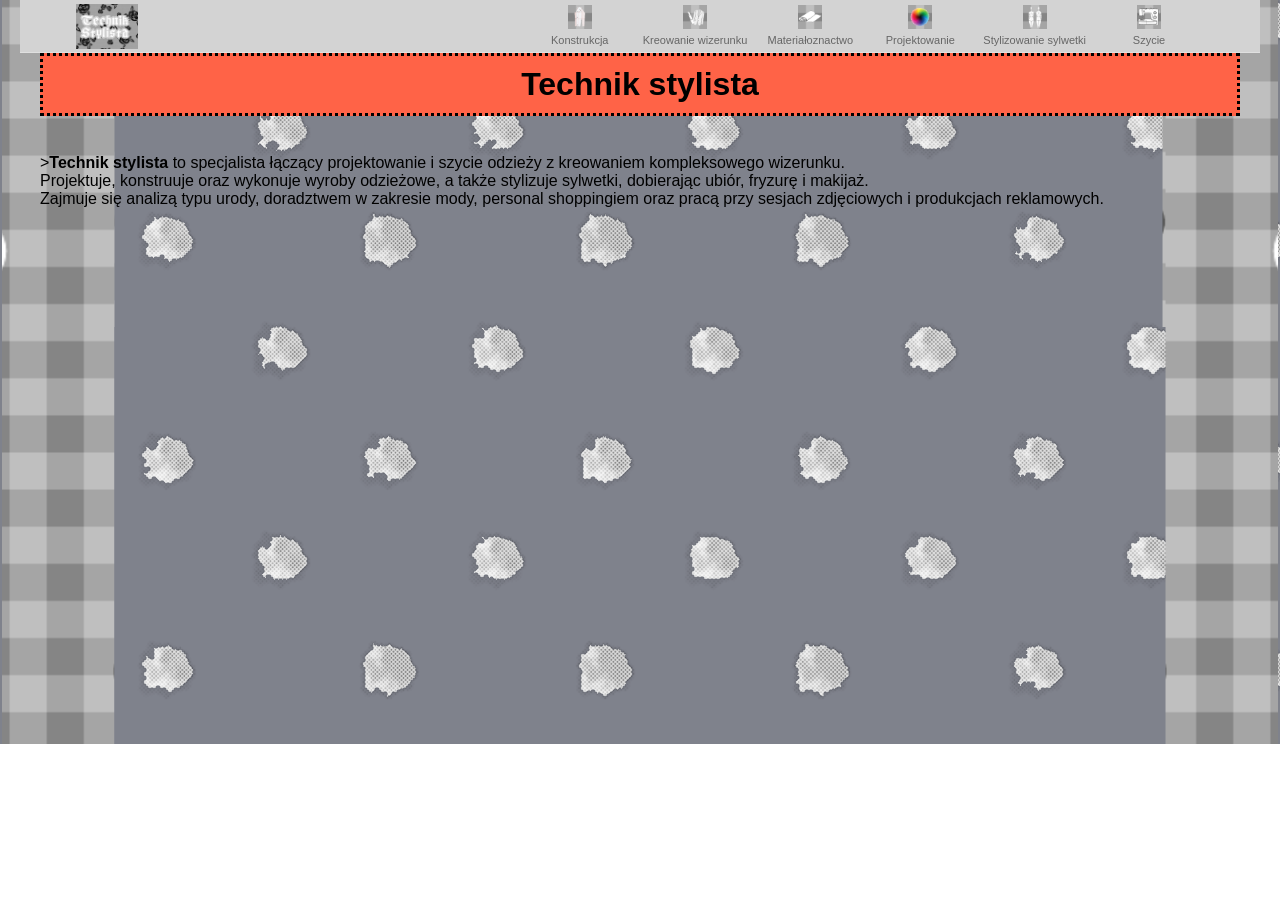
<file: index.html>
<!DOCTYPE html>
<html lang="pl">
<head>
  <meta charset="UTF-8">
  <meta name="viewport" content="width=device-width, initial-scale=1.0">
  <title>Technik stylista - Strona Główna</title>
  <!-- Tutaj podpinamy styl, który obsłuży całą stronę i menu -->
  <link rel="stylesheet" href="style.css">
</head>
<body>

  <!-- 1. PUSTY KONTENER NA PASEK NAWIGACJI -->
  <div id="miejsce-na-nawigacje"></div>

  <!-- 2. GŁÓWNA ZAWARTOŚĆ STRONY INDEX -->
  <main class="main-content">
    <h1 class="h1-stylista"><strong>Technik stylista</strong></h1> <br>
    <span class="sp-tech">><strong>Technik stylista</strong></span> to specjalista łączący projektowanie i szycie odzieży z kreowaniem kompleksowego wizerunku.
    <br>
    Projektuje, konstruuje oraz wykonuje wyroby odzieżowe, a także stylizuje sylwetki, dobierając ubiór, fryzurę i makijaż.
    <br>
    Zajmuje się analizą typu urody, doradztwem w zakresie mody, personal shoppingiem oraz pracą przy sesjach zdjęciowych i produkcjach reklamowych.
</h1>
  </main>


  <!-- 4. SKRYPT JS, KTÓRY WKLEJA NAWIGACJĘ -->
  <script>
    fetch('pasnav.html')
      .then(response => {
        if (!response.ok) {
          throw new Error('Nie udało się pobrać pliku nawigacji.');
        }
        return response.text();
      })
      .then(data => {
        // Wstrzykuje pobrany kod HTML paska do naszego diva
        document.getElementById('miejsce-na-nawigacje').innerHTML = data;
      })
      .catch(error => {
        console.error('Błąd ładowania nawigacji:', error);
      });
  </script>

</body>
</html>
</file>
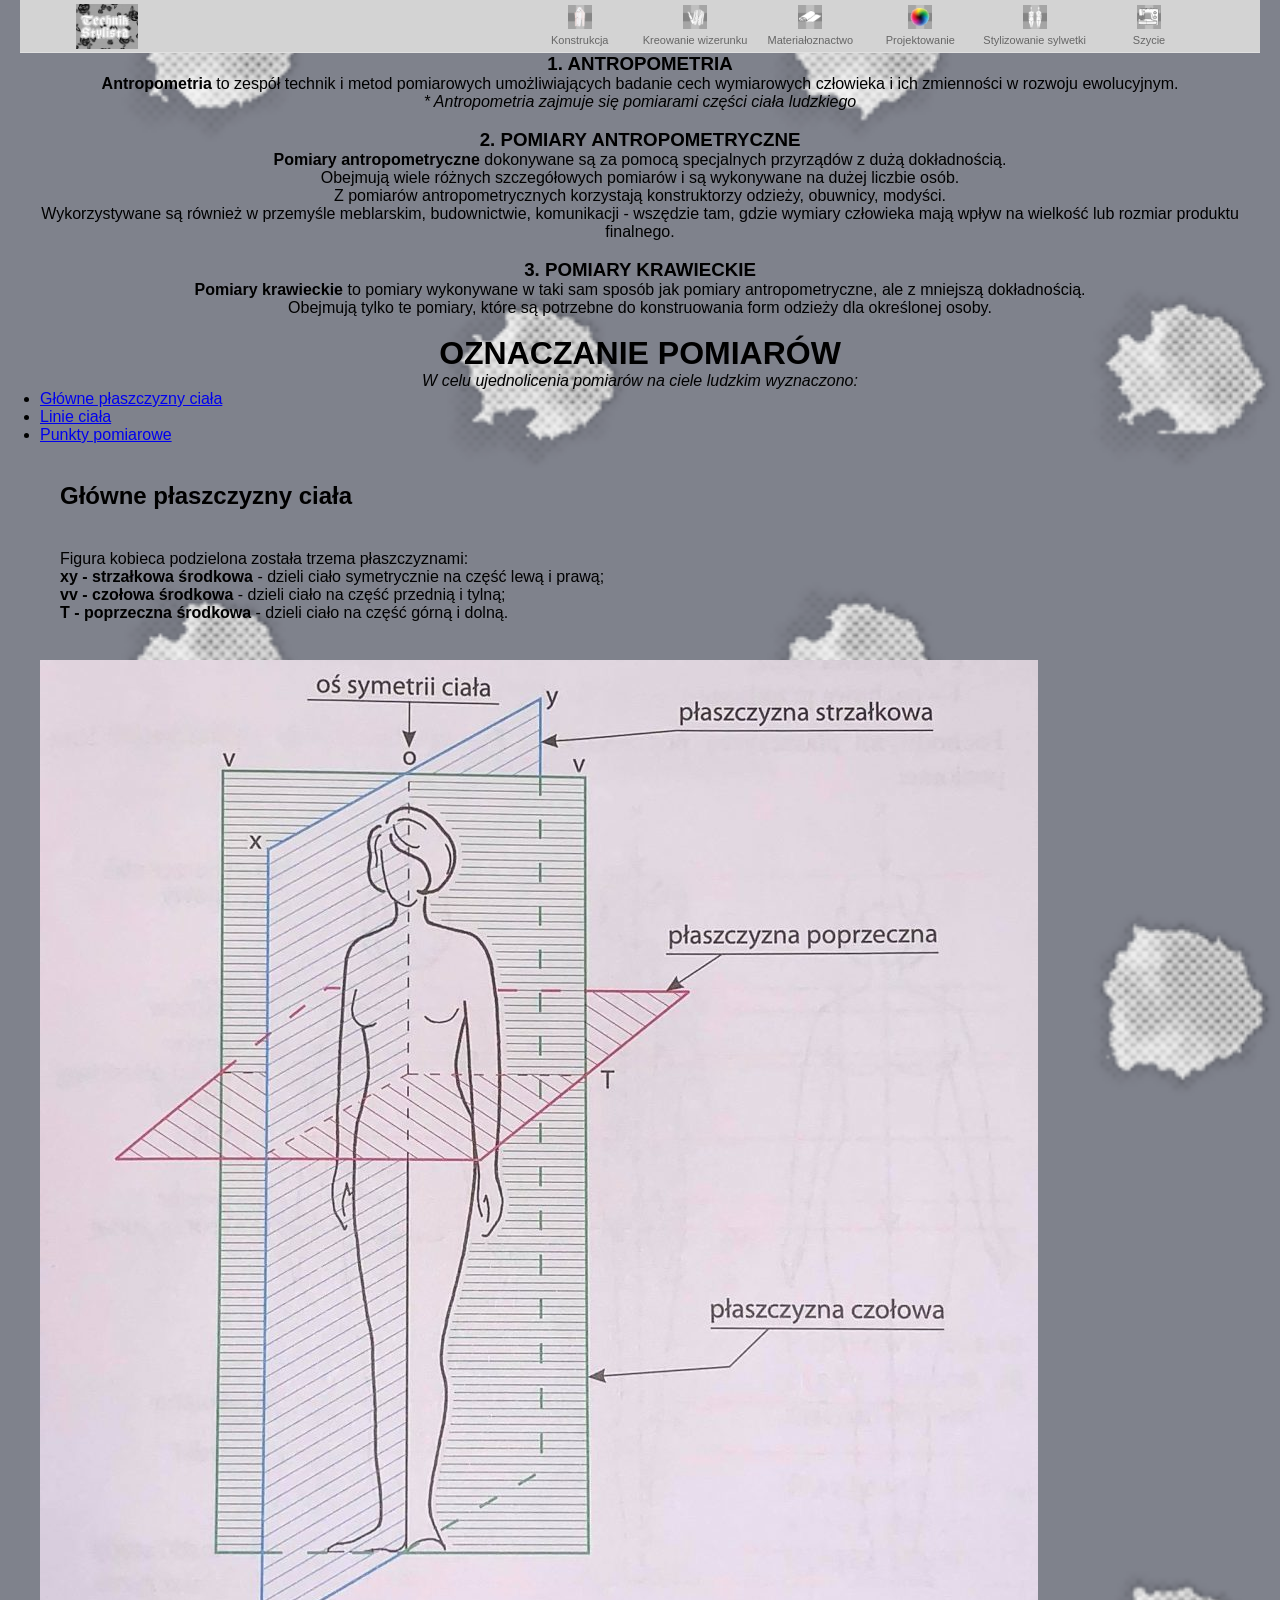
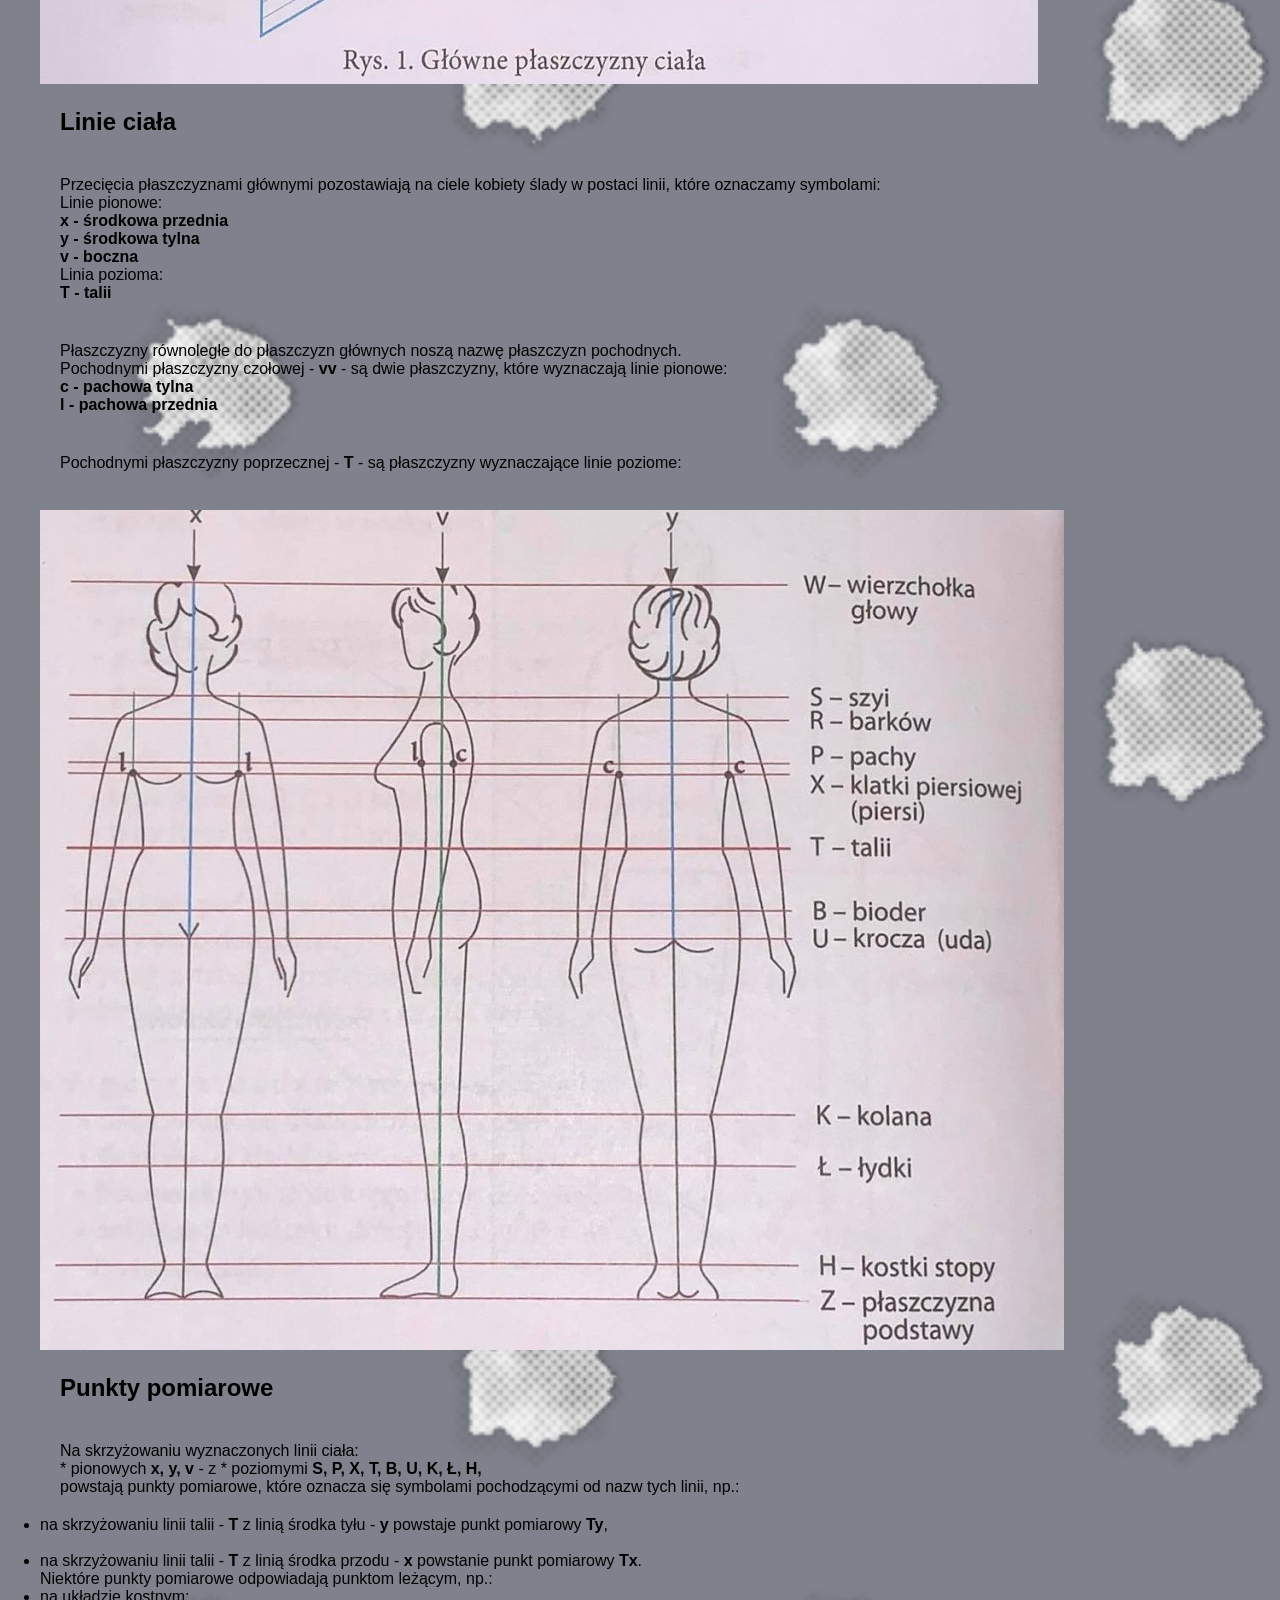
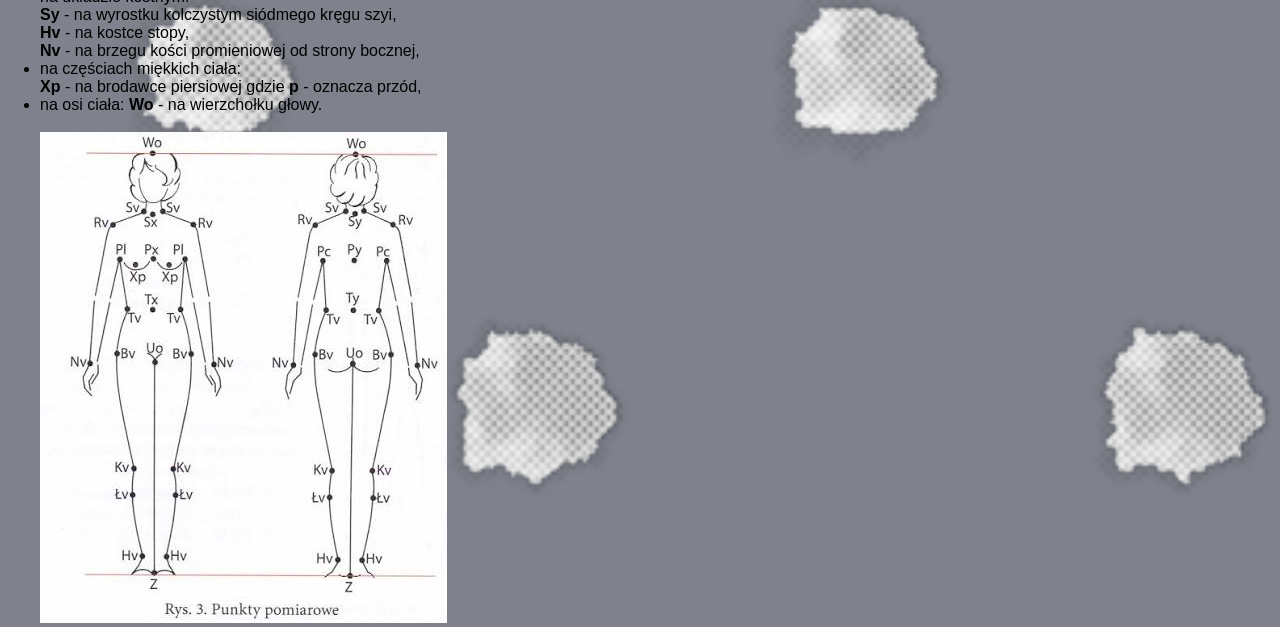
<file: antropos.html>
<!DOCTYPE html>
<html lang="pl">
<head>
  <meta charset="UTF-8">
  <meta name="viewport" content="width=device-width, initial-scale=1.0">
  <title>Technik stylista - Strona Główna</title>
  <!-- Tutaj podpinamy styl, który obsłuży całą stronę i menu -->
  <link rel="stylesheet" href="style.css">
</head>
<body>

  <!-- 1. PUSTY KONTENER NA PASEK NAWIGACJI -->
  <div id="miejsce-na-nawigacje"></div>




 <!-- GŁÓWNA ZAWARTOŚĆ -->
 <main class="main-content">
<!-- ANTROPOMETRIA JAKO PODMENU. -->
    <h3 class="h3">1. ANTROPOMETRIA</h3>
    <p class="p-h3"><strong>Antropometria </strong>to zespół technik i metod pomiarowych umożliwiających badanie cech wymiarowych człowieka i ich zmienności w rozwoju ewolucyjnym. <br>
     <em>* Antropometria zajmuje się pomiarami części ciała ludzkiego</em></p> 

    <br>

    <h3 class="h3">2. POMIARY ANTROPOMETRYCZNE</h3>
    <p class="p-h3"><strong>Pomiary antropometryczne </strong>dokonywane są za pomocą specjalnych przyrządów z dużą dokładnością. <br>
     Obejmują wiele różnych szczegółowych pomiarów i są wykonywane na dużej liczbie osób. <br>
     Z pomiarów antropometrycznych korzystają konstruktorzy odzieży, obuwnicy, modyści. <br>
     Wykorzystywane są również w przemyśle meblarskim, budownictwie, komunikacji - wszędzie tam, gdzie wymiary człowieka mają wpływ na wielkość lub rozmiar produktu finalnego.</p>

    <br>

    <h3 class="h3">3. POMIARY KRAWIECKIE</h3>
    <p class="p-h3"><strong>Pomiary krawieckie </strong>to pomiary wykonywane w taki sam sposób jak pomiary antropometryczne, ale z mniejszą dokładnością. <br>
     Obejmują tylko te pomiary, które są potrzebne do konstruowania form odzieży dla określonej osoby.</p>

    <br>

    <h1 class="h1"><strong>OZNACZANIE POMIARÓW</strong></h1>
    <p class="p-h1"><em>W celu ujednolicenia pomiarów na ciele ludzkim wyznaczono:</em> <br>
    <ul class="oz-pom">                                                                                                                    
    <li><a href="#plaszczyzny" class="oz-but">Główne płaszczyzny ciała</a></li>                                                                                 
    <li><a href="#linie" class="oz-but">Linie ciała</a></li>                                             
    <li><a href="#punkty" class="oz-but">Punkty pomiarowe</a></li>                       
</ul>
   </p>

    <br>
    
    <div id="plaszczyzny">
    <h2 class="h2">Główne płaszczyzny ciała</h2>
    <p class="p-h2">Figura kobieca podzielona została trzema płaszczyznami: <br>
     <strong>xy - strzałkowa środkowa</strong> - dzieli ciało symetrycznie na część lewą i prawą; <br>
     <strong>vv - czołowa środkowa</strong>    - dzieli ciało na część przednią i tylną; <br> 
     <strong>T -  poprzeczna środkowa</strong> - dzieli ciało na część górną i dolną. </p> <br>

     <img src="placia.jpg" class="an-img">

     <br>

    <div id="linie">
    <h2 class="h2">Linie ciała</h2>
    <p class="p-h2">Przecięcia płaszczyznami głównymi pozostawiają na ciele kobiety ślady w postaci linii, które oznaczamy symbolami: <br>
     Linie pionowe: <br>
     <strong>x - środkowa przednia</strong> <br> 
     <strong>y - środkowa tylna</strong> <br>
     <strong>v - boczna</strong> <br>
     Linia pozioma: <br>
     <strong>T - talii</strong>
   </p>
   <p class="p-h2">Płaszczyzny równoległe do płaszczyzn głównych noszą nazwę płaszczyzn pochodnych. <br>
    Pochodnymi płaszczyzny czołowej - <strong>vv</strong> - są dwie płaszczyzny, które wyznaczają linie pionowe: <br>
     <strong>c - pachowa tylna</strong> <br>
     <strong>l - pachowa przednia</strong></p> 
   <p class="p-h2">Pochodnymi płaszczyzny poprzecznej - <strong>T</strong> - są płaszczyzny wyznaczające linie poziome:</p> <br>
     
     <img src="licia.jpg" class="an-img">

     <br>

    <div id="punkty">
     <h2 class="h2">Punkty pomiarowe</h2>
     <p class="p-h2">Na skrzyżowaniu wyznaczonych linii ciała: <br>
      * pionowych <strong>x, y, v </strong> - z
      * poziomymi <strong>S, P, X, T, B, U, K, Ł, H, </strong> <br>
      powstają punkty pomiarowe, które oznacza się symbolami pochodzącymi od nazw tych linii, np.: <br> 
      <ul>
       <li>na skrzyżowaniu linii talii - <strong>T</strong> z linią środka tyłu - <strong>y</strong> powstaje punkt pomiarowy <strong>Ty</strong>,</li> <br>
       <li>na skrzyżowaniu linii talii - <strong>T</strong> z linią środka przodu - <strong>x</strong> powstanie punkt pomiarowy <strong>Tx</strong>.</li>
      </ul>
       Niektóre punkty pomiarowe odpowiadają punktom leżącym, np.: <br>
      <ul>
       <li>na układzie kostnym: <br>
       <strong>Sy</strong> - na wyrostku kolczystym siódmego kręgu szyi, <br>
       <strong>Hv</strong> - na kostce stopy, <br>
       <strong>Nv</strong> - na brzegu kości promieniowej od strony bocznej, 
       </li>
       
       <li>na częściach miękkich ciała: <br>
       <strong>Xp</strong> - na brodawce piersiowej gdzie <strong>p</strong> - oznacza przód,  
       </li>

       <li>na osi ciała:
       <strong>Wo</strong> - na wierzchołku głowy.
       </li>
       
      </ul>
     </p>

      <br>
     
    <img src="punpo.jpeg" class="an-img">
     
</div>
 </main>

<!-- 4. SKRYPT JS, KTÓRY WKLEJA NAWIGACJĘ -->
  <script>
    fetch('pasnav.html')
      .then(response => {
        if (!response.ok) {
          throw new Error('Nie udało się pobrać pliku nawigacji.');
        }
        return response.text();
      })
      .then(data => {
        // Wstrzykuje pobrany kod HTML paska do naszego diva
        document.getElementById('miejsce-na-nawigacje').innerHTML = data;
      })
      .catch(error => {
        console.error('Błąd ładowania nawigacji:', error);
      });
  </script>

</body>
</html>
</file>
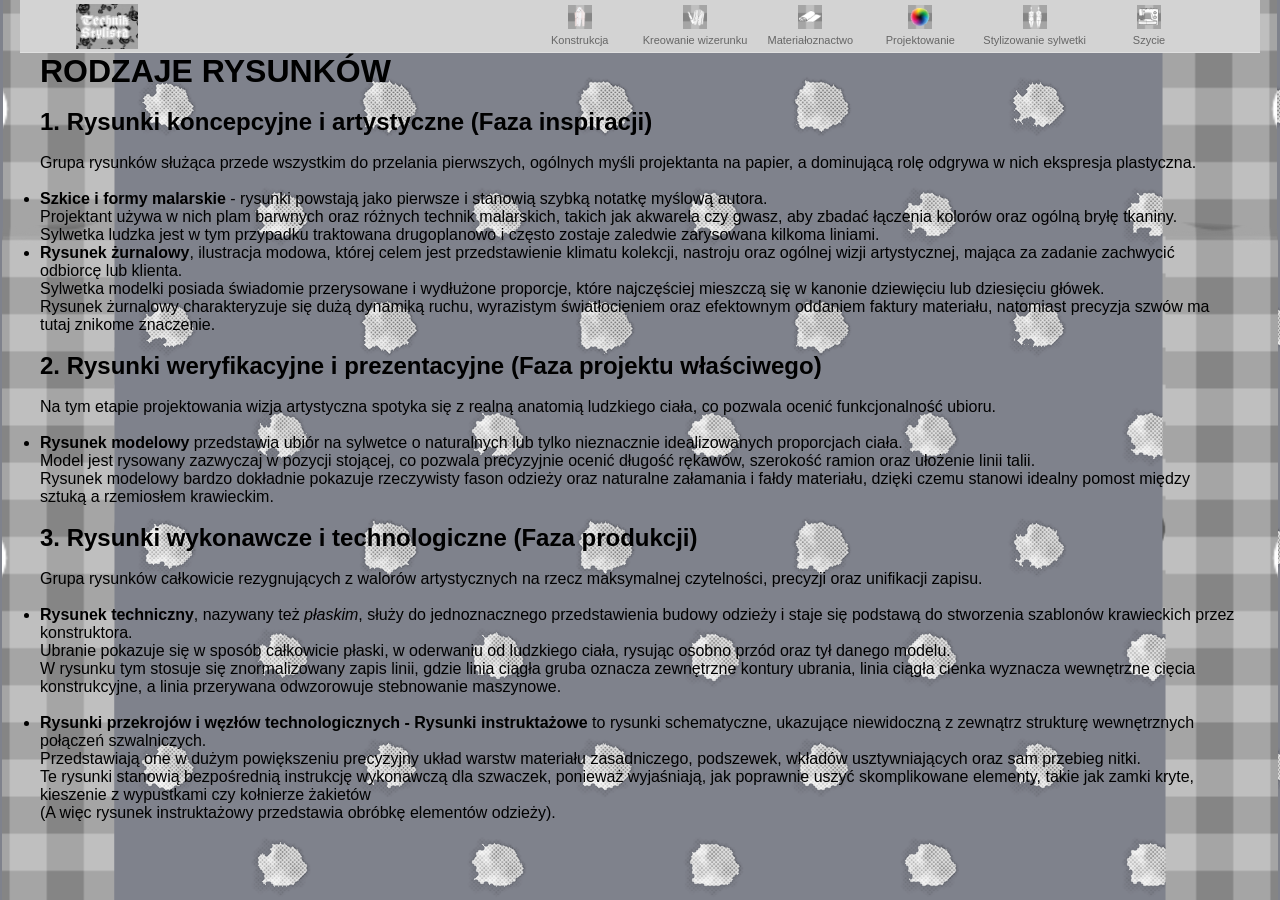
<file: rory.html>
<!DOCTYPE html>
<html lang="pl">
<head>
  <meta charset="UTF-8">
  <meta name="viewport" content="width=device-width, initial-scale=1.0">
  <title>Rodzaje rysunków - Technik stylista</title>
  <!-- Tutaj podpinamy styl, który obsłuży całą stronę i menu -->
  <link rel="stylesheet" href="style.css">
</head>
<body>

  <!-- 1. PUSTY KONTENER NA PASEK NAWIGACJI -->
  <div id="miejsce-na-nawigacje"></div>




 <!-- GŁÓWNA ZAWARTOŚĆ -->
 <main class="main-content">

   <h1 class="proj-h1">RODZAJE RYSUNKÓW</h1> <br>
   
 <h2 class="proj">1. Rysunki koncepcyjne i artystyczne (Faza inspiracji)</h2> <br>
   <p>Grupa rysunków służąca przede wszystkim do przelania pierwszych, ogólnych myśli projektanta na papier, a dominującą rolę odgrywa w nich ekspresja plastyczna.</p> <br>
   <ul>
     <li><strong>Szkice i formy malarskie</strong> - rysunki powstają jako pierwsze i stanowią szybką notatkę myślową autora. <br>
       Projektant używa w nich plam barwnych oraz różnych technik malarskich, takich jak akwarela czy gwasz, aby zbadać łączenia kolorów oraz ogólną bryłę tkaniny. <br>
       Sylwetka ludzka jest w tym przypadku traktowana drugoplanowo i często zostaje zaledwie zarysowana kilkoma liniami.</li>
     <li><strong>Rysunek żurnalowy</strong>, ilustracja modowa, której celem jest przedstawienie klimatu kolekcji, nastroju oraz ogólnej wizji artystycznej, mająca za zadanie zachwycić odbiorcę lub klienta. <br>
     Sylwetka modelki posiada świadomie przerysowane i wydłużone proporcje, które najczęściej mieszczą się w kanonie dziewięciu lub dziesięciu główek. <br>
     Rysunek żurnalowy charakteryzuje się dużą dynamiką ruchu, wyrazistym światłocieniem oraz efektownym oddaniem faktury materiału, natomiast precyzja szwów ma tutaj znikome znaczenie.</li>
   </ul>

   <br>

   <h2 class="proj">2. Rysunki weryfikacyjne i prezentacyjne (Faza projektu właściwego)</h2> <br>
    <p>Na tym etapie projektowania wizja artystyczna spotyka się z realną anatomią ludzkiego ciała, co pozwala ocenić funkcjonalność ubioru.</p> <br>
    <ul>
      <li><strong>Rysunek modelowy</strong> przedstawia ubiór na sylwetce o naturalnych lub tylko nieznacznie idealizowanych proporcjach ciała. <br>
        Model jest rysowany zazwyczaj w pozycji stojącej, co pozwala precyzyjnie ocenić długość rękawów, szerokość ramion oraz ułożenie linii talii. <br>
        Rysunek modelowy bardzo dokładnie pokazuje rzeczywisty fason odzieży oraz naturalne załamania i fałdy materiału, dzięki czemu stanowi idealny pomost między sztuką a rzemiosłem krawieckim.</li>
    </ul>

   <br>

   <h2 class="proj">3. Rysunki wykonawcze i technologiczne (Faza produkcji)</h2> <br>
    <p>Grupa rysunków całkowicie rezygnujących z walorów artystycznych na rzecz maksymalnej czytelności, precyzji oraz unifikacji zapisu.</p> <br>
    <ul>
      <li><strong>Rysunek techniczny</strong>, nazywany też <em>płaskim</em>, służy do jednoznacznego przedstawienia budowy odzieży i staje się podstawą do stworzenia szablonów krawieckich przez konstruktora. <br>
  Ubranie pokazuje się w sposób całkowicie płaski, w oderwaniu od ludzkiego ciała, rysując osobno przód oraz tył danego modelu. <br>
        W rysunku tym stosuje się znormalizowany zapis linii, gdzie linia ciągła gruba oznacza zewnętrzne kontury ubrania, linia ciągła cienka wyznacza wewnętrzne cięcia konstrukcyjne, a linia przerywana odwzorowuje stebnowanie maszynowe.</li> <br>

      <li><strong>Rysunki przekrojów i węzłów technologicznych - Rysunki  instruktażowe</strong> to rysunki schematyczne, ukazujące niewidoczną z zewnątrz strukturę wewnętrznych połączeń szwalniczych. <br>
        Przedstawiają one w dużym powiększeniu precyzyjny układ warstw materiału zasadniczego, podszewek, wkładów usztywniających oraz sam przebieg nitki. <br>
        Te rysunki stanowią bezpośrednią instrukcję wykonawczą dla szwaczek, ponieważ wyjaśniają, jak poprawnie uszyć skomplikowane elementy, takie jak zamki kryte, kieszenie z wypustkami czy kołnierze żakietów <br>
        (A więc rysunek instruktażowy przedstawia obróbkę elementów odzieży).</li>
    </ul>

   
 </main>

<!-- 4. SKRYPT JS, KTÓRY WKLEJA NAWIGACJĘ -->
  <script>
    fetch('pasnav.html')
      .then(response => {
        if (!response.ok) {
          throw new Error('Nie udało się pobrać pliku nawigacji.');
        }
        return response.text();
      })
      .then(data => {
        // Wstrzykuje pobrany kod HTML paska do naszego diva
        document.getElementById('miejsce-na-nawigacje').innerHTML = data;
      })
      .catch(error => {
        console.error('Błąd ładowania nawigacji:', error);
      });
  </script>

</body>
</html>
</file>
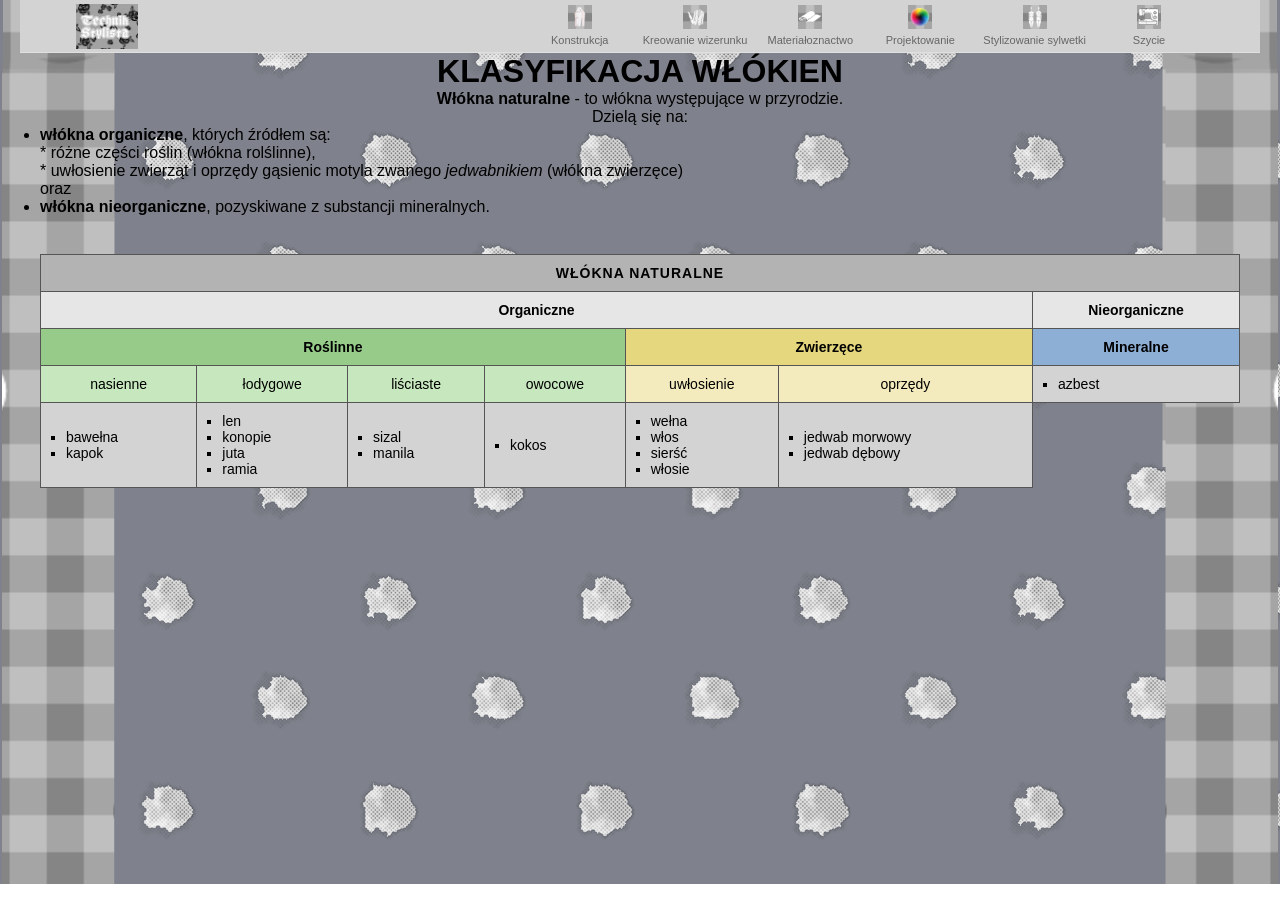
<file: surwlo.html>
<!DOCTYPE html>
<html lang="pl">
<head>
  <meta charset="UTF-8">
  <meta name="viewport" content="width=device-width, initial-scale=1.0">
  <title>Surowce włókiennicze - Technik stylista</title>
  <!-- Ten sam plik stylów dla całej witryny -->
  <link rel="stylesheet" href="style.css">
</head>
<body>

  <!-- PUSTY KONTENER NA PASEK NAWIGACJI (Taki sam jak w index.html) -->
  <div id="miejsce-na-nawigacje"></div>

  <!-- TUTAJ WPISUJESZ NOWĄ TREŚĆ DLA TEJ KONKRETNEJ PODSTRONY -->
  <main class="main-content">
     <h1 class="h1">KLASYFIKACJA WŁÓKIEN</h1>

    <p class="p-h1"><strong>Włókna naturalne</strong> - to włókna występujące w przyrodzie. <br>
    Dzielą się na:
    <ul>
     <li><strong>włókna organiczne</strong>, których źródłem są: <br>
      * różne części roślin (włókna rolślinne), <br>
      * uwłosienie zwierząt i oprzędy gąsienic motyla zwanego <em>jedwabnikiem</em> (włókna zwierzęce) <br>
      oraz 
     </li>
     <li><strong>włókna nieorganiczne</strong>, pozyskiwane z substancji mineralnych.</li>
     
    </ul>
   </p> <br>
    
    <table class="wlokna-table">
  <thead>
    <!-- Główny nagłówek -->
    <tr class="row-main-header">
      <th colspan="7">WŁÓKNA NATURALNE</th>
    </tr>
    <!-- Podział główny -->
    <tr class="row-sub-header-1">
      <th colspan="6">Organiczne</th>
      <th colspan="1">Nieorganiczne</th>
    </tr>
    <!-- Podział na pochodzenie -->
    <tr class="row-sub-header-2">
      <th colspan="4" class="bg-roslinne">Roślinne</th>
      <th colspan="2" class="bg-zwierzece">Zwierzęce</th>
      <th class="bg-mineralne">Mineralne</th>
    </tr>
    <!-- Szczegółowe kategorie ORAZ azbest -->
    <tr class="row-sub-header-3">
      <td class="bg-roslinne-light">nasienne</td>
      <td class="bg-roslinne-light">łodygowe</td>
      <td class="bg-roslinne-light">liściaste</td>
      <td class="bg-roslinne-light">owocowe</td>
      <td class="bg-zwierzece-light">uwłosienie</td>
      <td class="bg-zwierzece-light">oprzędy</td>
      <!-- Azbest zaczyna się tutaj i rozciąga pionowo w dół na poziom danych -->
      <td rowspan="2" class="row-content">
        <ul>
          <li>azbest</li>
        </ul>
      </td>
    </tr>
  </thead>
  <tbody>
    <!-- Wiersz z listą włókien (bez azbestu, bo zajął go rowspan wyżej) -->
    <tr class="row-content">
      <td>
        <ul>
          <li>bawełna</li>
          <li>kapok</li>
        </ul>
      </td>
      <td>
        <ul>
          <li>len</li>
          <li>konopie</li>
          <li>juta</li>
          <li>ramia</li>
        </ul>
      </td>
      <td>
        <ul>
          <li>sizal</li>
          <li>manila</li>
        </ul>
      </td>
      <td>
        <ul>
          <li>kokos</li>
        </ul>
      </td>
      <td>
        <ul>
          <li>wełna</li>
          <li>włos</li>
          <li>sierść</li>
          <li>włosie</li>
        </ul>
      </td>
      <td>
        <ul>
          <li>jedwab morwowy</li>
          <li>jedwab dębowy</li>
        </ul>
      </td>
      <!-- Ostatnia komórka usunięta, bo azbest z góry zajmuje to miejsce -->
    </tr>
  </tbody>
</table>
  </main>


  <!-- DOKŁADNIE TEN SAM SKRYPT IMPORTUJĄCY MENU -->
  <script>
    fetch('pasnav.html')
      .then(response => {
        if (!response.ok) {
          throw new Error('Nie udało się pobrać pliku nawigacji.');
        }
        return response.text();
      })
      .then(data => {
        document.getElementById('miejsce-na-nawigacje').innerHTML = data;
      })
      .catch(error => {
        console.error('Błąd ładowania nawigacji:', error);
      });
  </script>

</body>
</html>
</file>
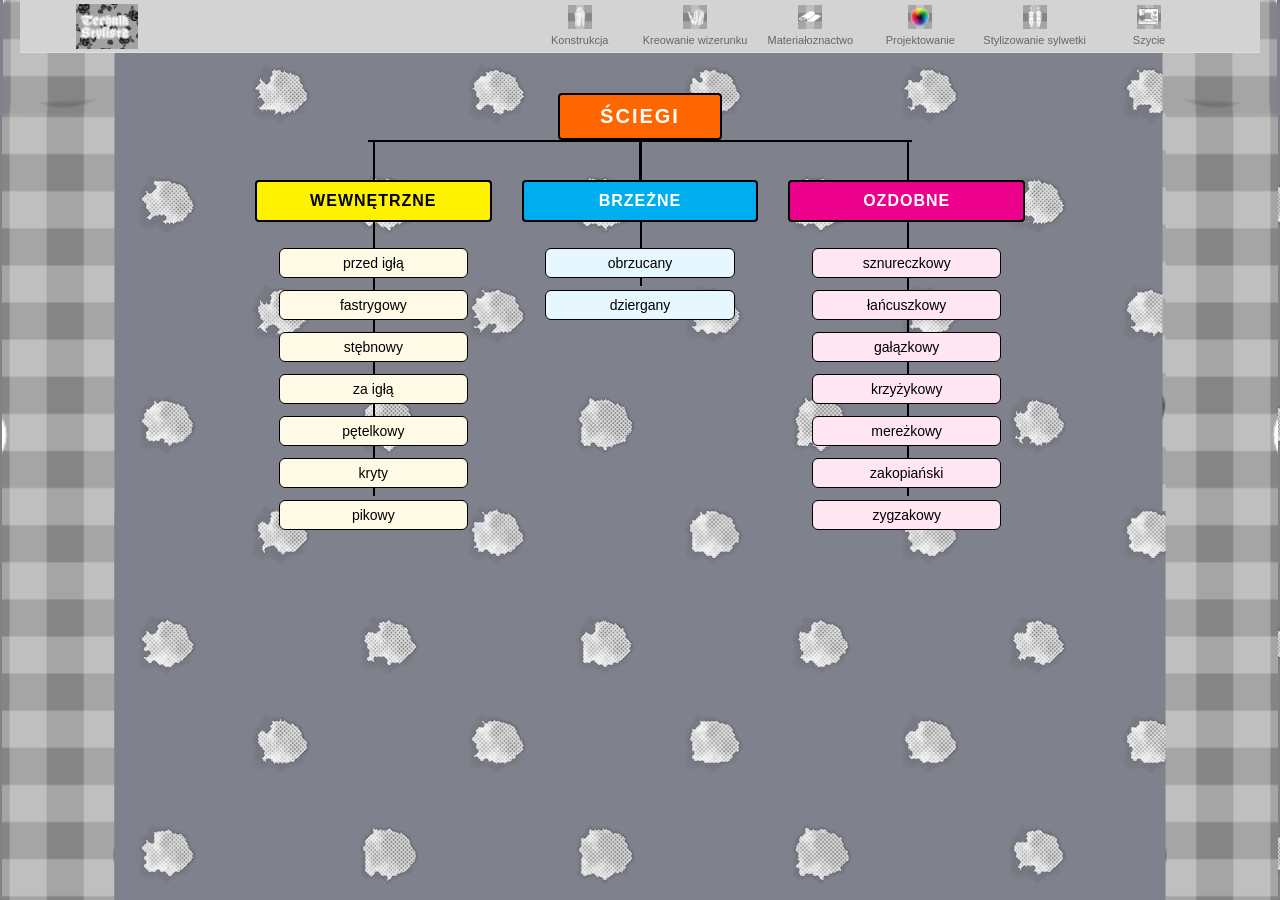
<file: szyrema.html>
<!DOCTYPE html>
<html lang="pl">
<head>
  <meta charset="UTF-8">
  <meta name="viewport" content="width=device-width, initial-scale=1.0">
  <title>Szycie ręczne i maszynowe - Technik stylista</title>
  <!-- Tutaj podpinamy styl, który obsłuży całą stronę i menu -->
  <link rel="stylesheet" href="style.css">
</head>
<body>

  <!-- 1. PUSTY KONTENER NA PASEK NAWIGACJI -->
  <div id="miejsce-na-nawigacje"></div>




 <!-- GŁÓWNA ZAWARTOŚĆ -->
 <main class="main-content">
<div class="diagram-kontener">
  <!-- Główny nagłówek -->
  <div class="wezel-glowny">ŚCIEGI</div>
  
  <!-- Trzy główne gałęzie -->
  <div class="galezie">
    
    <!-- Kolumna: Wewnętrzne -->
    <div class="kolumna zolty">
      <div class="naglowek-kolumny">WEWNĘTRZNE</div>
      <ul class="lista-ciegow">
        <li>przed igłą</li>
        <li>fastrygowy</li>
        <li>stębnowy</li>
        <li>za igłą</li>
        <li>pętelkowy</li>
        <li>kryty</li>
        <li>pikowy</li>
      </ul>
    </div>

    <!-- Kolumna: Brzeżne -->
    <div class="kolumna niebieski">
      <div class="naglowek-kolumny">BRZEŻNE</div>
      <ul class="lista-ciegow">
        <li>obrzucany</li>
        <li>dziergany</li>
      </ul>
    </div>

    <!-- Kolumna: Ozdobne -->
    <div class="kolumna rozowy">
      <div class="naglowek-kolumny">OZDOBNE</div>
      <ul class="lista-ciegow">
        <li>sznureczkowy</li>
        <li>łańcuszkowy</li>
        <li>gałązkowy</li>
        <li>krzyżykowy</li>
        <li>mereżkowy</li>
        <li>zakopiański</li>
        <li>zygzakowy</li>
      </ul>
    </div>

  </div>
</div>


 </main>

<!-- 4. SKRYPT JS, KTÓRY WKLEJA NAWIGACJĘ -->
  <script>
    fetch('pasnav.html')
      .then(response => {
        if (!response.ok) {
          throw new Error('Nie udało się pobrać pliku nawigacji.');
        }
        return response.text();
      })
      .then(data => {
        // Wstrzykuje pobrany kod HTML paska do naszego diva
        document.getElementById('miejsce-na-nawigacje').innerHTML = data;
      })
      .catch(error => {
        console.error('Błąd ładowania nawigacji:', error);
      });
  </script>

</body>
</html>
</file>
<file: style.css>
* {
    margin: 0;
    padding: 0;
    box-sizing: border-box;
}

/* WYGLĄD OGÓLNY */
body {
    background-image: url('back.png');
    background-size: cover;       
    background-position: center;  
    background-repeat: no-repeat;
    /* 1. ZMIANA CZCIONKI DLA CAŁEJ STRONY */
    font-family: -apple-system, BlinkMacSystemFont, "Segoe UI", Roboto, Helvetica, Arial, sans-serif;
   max-width: 1200px; /* Szerokość środkowego obszaru bez kratki */
    margin: 0 auto;    /* Wyśrodkowanie całej strony */
}

/* "LOGO STRONY" */
.logo-icon {
    height: 45px;                   
    width: auto;
    display: block;
}

/* --- USTAWIENIA PASKA NAWIGACYJNEGO --- */
.pasnav {
    background-color: #d3d3d3;
    border-bottom: 1px solid #e0e0e0;
    width: calc(100% + 40px); /* Rozszerzenie, by ignorował padding body */
    margin: 0 -20px;          /* Wyrównanie do krawędzi ekranu */
    padding: 0 16px;
    position: sticky; 
    top: 0;
    z-index: 100;
}

/* KONTENER TRZYMAJĄCY STRUKTURĘ */
.pasnav-container {
    max-width: 1128px;
    margin: 0 auto;
    display: flex;
    justify-content: space-between;
    align-items: center;
    height: 52px; 
}

/* KONTENER NA MENU Z PRZYCISKAMI */
.nav-list {
    display: flex;
    align-items: center;
    height: 100%;
    list-style: none; 
}

/* PUDEŁKO TRZYMAJĄCE MENU I PODMENU */
.roz-men {
    position: relative;             
    display: flex;
    align-items: center;
    height: 100%;
} 

/* ==========================================================================
   3. PRZYCISKI Z IKONAMI I NAPISAMI 
   ========================================================================== */
.but-nav {
    display: flex;
    flex-direction: column; 
    align-items: center;    
    justify-content: center;
    text-decoration: none;  
    color: #666666;         
    min-width: 110px;       
    height: 100%;
    padding: 0 8px; 
    transition: color 0.2s ease;
    border: none;
    outline: none;
    background: transparent;
    cursor: pointer; 
}

/* EFEKT PO NAJECHANIU MYSZKĄ NA MENU */
.but-nav:hover {
    color: #191919;
}

/* STYL DLA ILUSTRACJI W MENU */
.but-icon {
    width: 24px;
    height: 24px;
    object-fit: contain; 
    margin-bottom: 4px;  
    display: block;
}

/* STYL DLA NAPISÓW W MENU */
.but-napis {
    font-size: 11px;        
    font-weight: 400;
    text-align: center;
    line-height: 1.3;       
    word-wrap: break-word;  
}

/* ==========================================================================
   4. ROZWIJANA LISTA PODMENU (DROPDOWN)
   ========================================================================== */
.roz-list {
    display: none;                  
    position: absolute;
    top: 100%;                      
    left: 50%;
    transform: translateX(-50%);    
    
    background-color: #ffffff;      
    border: 1px solid #cccccc;
    box-shadow: 0px 4px 10px rgba(0,0,0,0.15); 
    list-style: none;
    min-width: 240px;               
    z-index: 9999;                  

    margin-top: 0;                  
    padding-top: 10px;              
    padding-bottom: 8px;            
}

/* GŁÓWNY MECHANIZM: Pokazuje listę .roz-list, gdy najedziemy myszką na pudełko .roz-men */
.roz-men:hover .roz-list {
    display: block;
}

/* Styl dla pojedynczych linków wewnątrz podmenu */
.roz-list a {
    display: block;
    padding: 8px 20px;
    color: #444444;                 
    text-decoration: none;          
    font-size: 13px;
    /* Usunięto font-family, aby dziedziczyło czcionkę globalną */
    transition: background-color 0.2s, color 0.2s; 
}

/* Efekt wizualny po najechaniu myszką na dany podpunkt w liście */
.roz-list a:hover {
    background-color: #e9e9e9;      
    color: #000000;                 
}

/* --- STYLIZACJA TEKSTU I TYTUŁÓW --- */
.h1-stylista {
    text-align: center; 
    background-color: #ff6347; 
    border: 3px dotted #000000; /* Czarna kropkowana ramka */
    padding: 10px; /* Dodatkowa przestrzeń między tekstem a ramką */
    margin-bottom: 20px; /* Odstęp pod nagłówkiem */
}

.h3 {
    text-align: center;
}

.p-h3 {
    text-align: center;
}

.h1 {
    text-align: center;
} 

.p-h1 {
    text-align: center;
}

.p-h2 {
    padding: 20px;
}

.h2 {
    padding: 20px;
}

/* ==========================================================================
   5. SUROWCE WŁÓKIENNICZE 
   ========================================================================== */
/* Podstawowe style tabeli */
.wlokna-table {
    width: 100%;
    border-collapse: collapse;
    /* Usunięto font-family, aby dziedziczyło czcionkę globalną */
    font-size: 14px;
    margin-top: 20px;
}

/* Wspólne style dla nagłówków i komórek */
.wlokna-table th, 
.wlokna-table td {
    border: 1px solid #555555;
    padding: 10px;
    text-align: center;
}

/* Układ list wewnątrz komórek */
.wlokna-table ul {
    list-style-type: square; 
    margin: 0;
    padding-left: 15px;
    text-align: left; 
}

/* Wyrównanie zawartości azbestu do góry */
.val-top {
    vertical-align: top;
}

/* Kolory tła poszczególnych sekcji */
.row-main-header th {
    background-color: #b3b3b3;
    text-transform: uppercase;
    letter-spacing: 1px;
}

.row-sub-header-1 th {
    background-color: #e6e6e6;
}

/* Kolory główne kategorii */
.bg-roslinne { background-color: #97cb8a; }
.bg-zwierzece { background-color: #e5d77d; }
.bg-mineralne { background-color: #8daed5; }

/* Jasne odcienie dla podkategorii i zawartości */
.bg-roslinne-light { background-color: #c7e7be; }
.bg-zwierzece-light { background-color: #f3ebbe; }
.bg-mineralne-light { background-color: #b7cde6; }

.row-content { background-color: #d3d3d3; } 

/* ŚCIEGI */
.diagram-kontener {
  font-family: 'Arial', sans-serif;
  max-width: 800px;
  margin: 40px auto;
  text-align: center;
  position: relative;
}

/* Główny pomarańczowy kafelek */
.wezel-glowny {
  background-color: #ff6600;
  color: white;
  font-weight: bold;
  font-size: 20px;
  padding: 10px 40px;
  display: inline-block;
  border: 2px solid #000;
  border-radius: 4px;
  letter-spacing: 2px;
  position: relative;
  z-index: 2;
}

/* Układ kolumn */
.galezie {
  display: flex;
  justify-content: space-between;
  margin-top: 40px;
  position: relative;
}

/* Linie łączące góry kolumn z głównym kafelkiem */
.galezie::before {
  content: "";
  position: absolute;
  top: -40px;
  left: 16%;
  right: 16%;
  height: 2px;
  background-color: #000;
  z-index: 1;
}

.galezie::after {
  content: "";
  position: absolute;
  top: -40px;
  left: 50%;
  transform: translateX(-50%);
  width: 2px;
  height: 40px;
  background-color: #000;
  z-index: 1;
}

/* Styl pojedynczej kolumny */
.kolumna {
  flex: 1;
  margin: 0 15px;
  position: relative;
}

/* Pionowe linie od poziomej kreski do nagłówków kolumn */
.kolumna::before {
  content: "";
  position: absolute;
  top: -40px;
  left: 50%;
  width: 2px;
  height: 40px;
  background-color: #000;
  z-index: 1;
}

/* Nagłówki sekcji (Wewnętrzne, Brzeżne, Ozdobne) */
.naglowek-kolumny {
  color: #000;
  font-weight: bold;
  padding: 10px;
  border: 2px solid #000;
  border-radius: 4px;
  font-size: 16px;
  letter-spacing: 1px;
  position: relative;
  z-index: 2;
}

/* Kolorowanie nagłówków */
.zolty .naglowek-kolumny { background-color: #fff200; }
.niebieski .naglowek-kolumny { background-color: #00aeef; color: white; }
.rozowy .naglowek-kolumny { background-color: #ec008c; color: white; }

/* Listy ze ściegami */
.lista-ciegow {
  list-style: none;
  padding: 0;
  margin: 20px 0 0 0;
  display: flex;
  flex-direction: column;
  align-items: center;
  position: relative;
}

/* Główna pionowa linia prowadząca w dół do elementów list */
.lista-ciegow::before {
  content: "";
  position: absolute;
  top: -20px;
  left: 50%;
  width: 2px;
  height: calc(100% - 20px);
  background-color: #000;
}

/* Pojedyncze kafelki ze ściegami */
.lista-ciegow li {
  width: 80%;
  margin: 6px 0;
  padding: 6px 10px;
  border: 1px solid #000;
  border-radius: 6px;
  font-size: 14px;
  position: relative;
  background-color: #fff;
  z-index: 2;
}

/* Kolorowanie tła kafelków li */
.zolty .lista-ciegow li { background-color: #fffae6; }
.niebieski .lista-ciegow li { background-color: #e6f7ff; }
.rozowy .lista-ciegow li { background-color: #ffe6f2; }

/* Poziome małe kreski łączące główną linię z każdym kafelkiem */
.lista-ciegow li::before {
  content: "";
  position: absolute;
  top: 50%;
  left: -10px;
  width: 10px;
  height: 2px;
  background-color: #000;
  display: none; /* Domyślnie ukryte, odblokuj jeśli chcesz linie z boku */
}



/* --- STYL DLA TELEFONÓW (EKRANY PONIŻEJ 768px) --- */
@media screen and (max-width: 768px) {
    
    /* Ukrywamy standardowy flex-row i zmieniamy w pionowy układ */
    .pasnav-container {
        flex-direction: column;
        height: auto;
        padding: 10px 0;
    }

    /* Wyśrodkowanie logo i dodanie odstępu */
    .logo {
        margin-bottom: 15px;
    }

    /* Lista menu układa się w kolumnie, szerokość na 100% */
    .nav-list {
        flex-direction: column;
        width: 100%;
        height: auto;
    }

    /* Elementy menu głównego na pełną szerokość */
    .roz-men {
        width: 100%;
        flex-direction: column;
        height: auto;
        border-bottom: 1px solid #c0c0c0; /* Delikatne linie podziału */
    }

    /* Przyciski dopasowane do szerokości telefonu */
    .but-nav {
        width: 100%;
        padding: 12px 0;
        flex-direction: row; /* Ikona obok tekstu zamiast nad nim */
        justify-content: flex-start; /* Do lewej krawędzi */
    }

    /* Ikona w przycisku dostaje odstęp z prawej */
    .but-icon {
        margin-bottom: 0;
        margin-right: 12px;
        margin-left: 15px;
    }

    /* Napis staje się większy i czytelniejszy na dotyk */
    .but-napis {
        font-size: 14px;
        text-align: left;
    }

    /* --- ROZWIJANE PODMENU NA TELEFONIE --- */
    /* Zamiast hover (który nie działa na dotyk), menu rozwija się po kliknięciu lub 
       w wersji uproszczonej CSS wyświetlamy je od razu pod przyciskiem */
    .roz-men:hover .roz-list {
        display: block;
    }

    .roz-list {
        position: static; /* Kasuje absolutne pozycjonowanie */
        transform: none;
        width: 100%;
        box-shadow: none;
        border: none;
        background-color: #e9e9e9; /* Ciemniejsze tło dla odróżnienia */
        padding-left: 30px; /* Wcięcie dla linków podmenu */
    }

    .roz-list a {
        font-size: 14px;
        padding: 10px 20px;
    }

    /* Przykład 1: Zmiana wyglądu głównego tekstu na stronie index */
    .main-content {
        padding: 15px; /* Mniejsze marginesy na małym ekranie */
    }
    
    .h1-stylista {
        font-size: 24px; /* Zmniejszenie nagłówka, żeby nie łamał się brzydko */
        text-align: center;
    }

    /* Przykład 2: Przebudowa tabeli surowców na kafelki */
    /* Tabele na telefonach często się nie mieszczą. To wymusi przewijanie w poziomie */
    .wlokna-table {
        display: block;
        overflow-x: auto;
        white-space: nowrap;
    }

    /* Przykład 3: Przebudowa diagramu ściegów (Flexbox z poziomego na pionowy) */
    .galezie {
        flex-direction: column; /* Układa kolumny jedna pod drugą zamiast obok siebie */
        gap: 30px;
    }

    /* Ukrycie linii łączących z wersji komputerowej, które zepsują się na telefonie */
    .galezie::before, 
    .galezie::after,
    .kolumna::before {
        display: none;
    }

    .kolumna {
        margin: 10px 0;
    }

    .lista-ciegow li {
        width: 100%; /* Kafelki ściegów zajmą pełną szerokość telefonu */
    }

    .an-img {
        width: 100%; /* Obrazek dopasuje się do szerokości ekranu */
    height: auto; /* Zachowuje proporcje, aby obrazek nie był zniekształcony */
    }
        
}
</file>
